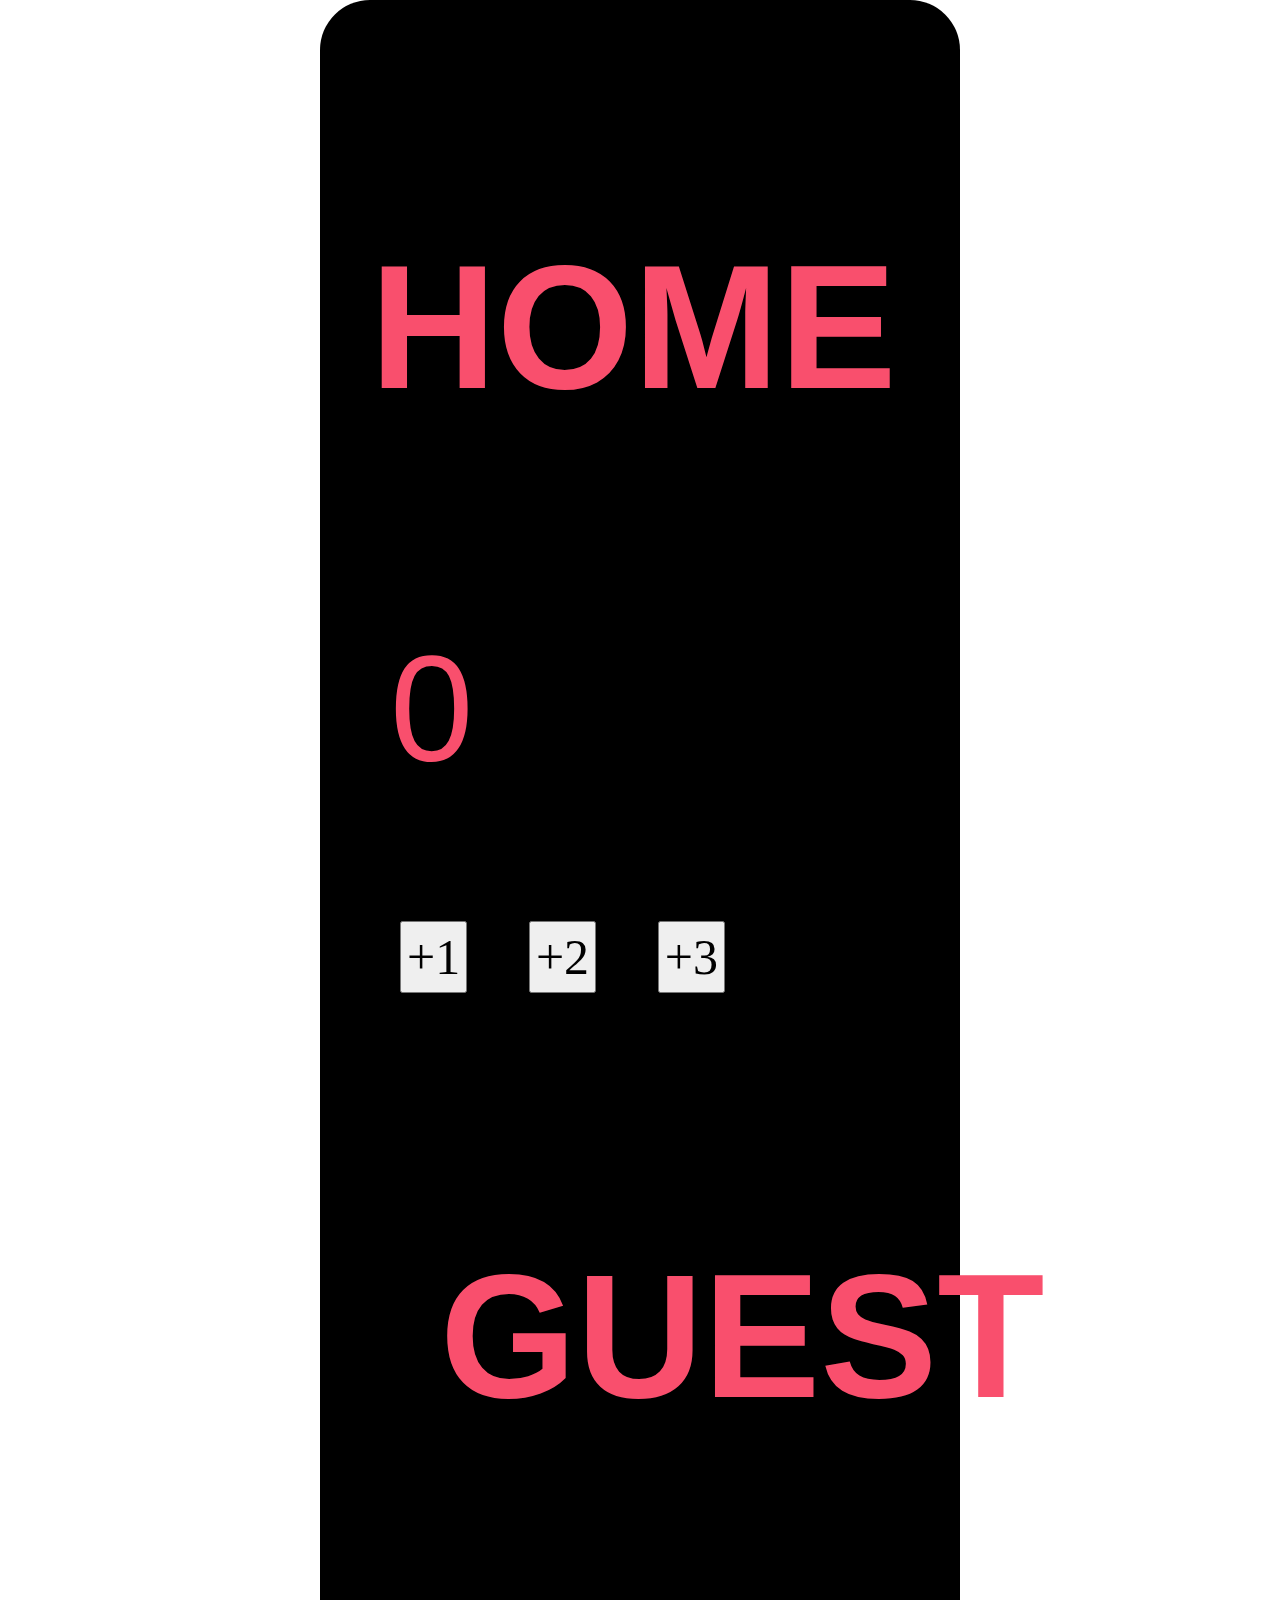
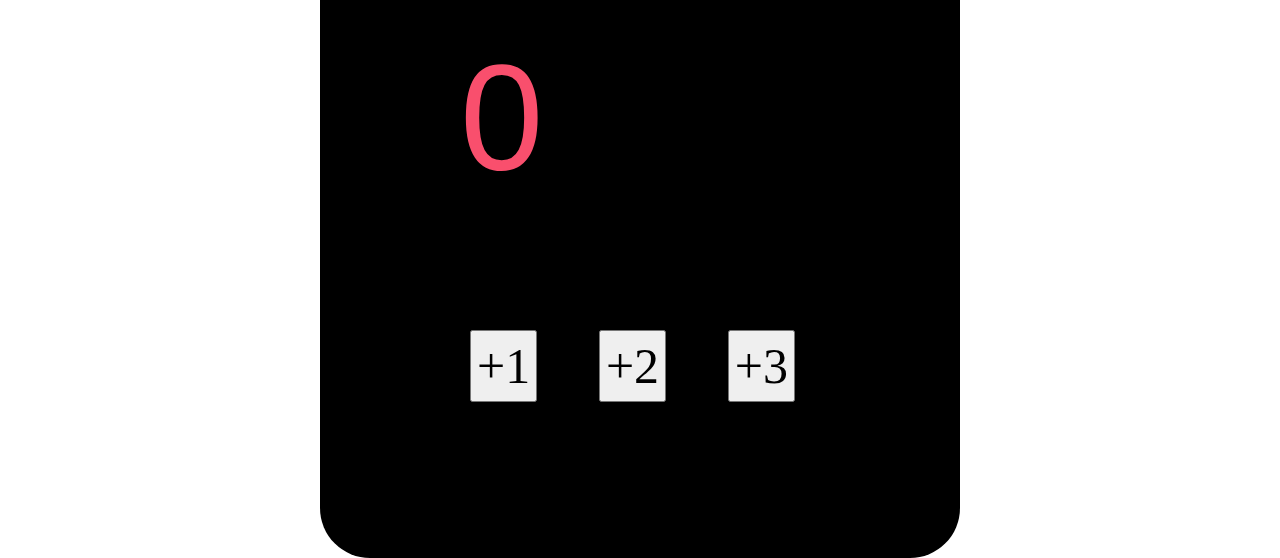
<file: BasketBall Counter/index.html>
<html>
    <head>
        <link rel="stylesheet" href="index.css">
    </head>
    <body>
        <div class="container">
            <div class="home">
                <h3>HOME</h3>
                <span id="home_score">0</span>
                <div class="score_button">
                    <button class="plus_score" onclick="add_one()">+1</button>
                    <button class="plus_score" onclick="mid_range()">+2</button>
                    <button class="plus_score" onclick="from_deep()">+3</button>
                <div>
            </div>
            <div class="guest">
                <h3>GUEST</h3>
                <span id="guest_score">0</span>
                <div class="score_button1">
                    <button class="plus_score" onclick="free_throw()">+1</button>
                    <button class="plus_score" onclick="from_2()">+2</button>
                    <button class="plus_score" onclick="from_3()">+3</button>
                <div>
            </div>
        </div>
        <script src="index.js"></script>
    </body>
</html>
</file>
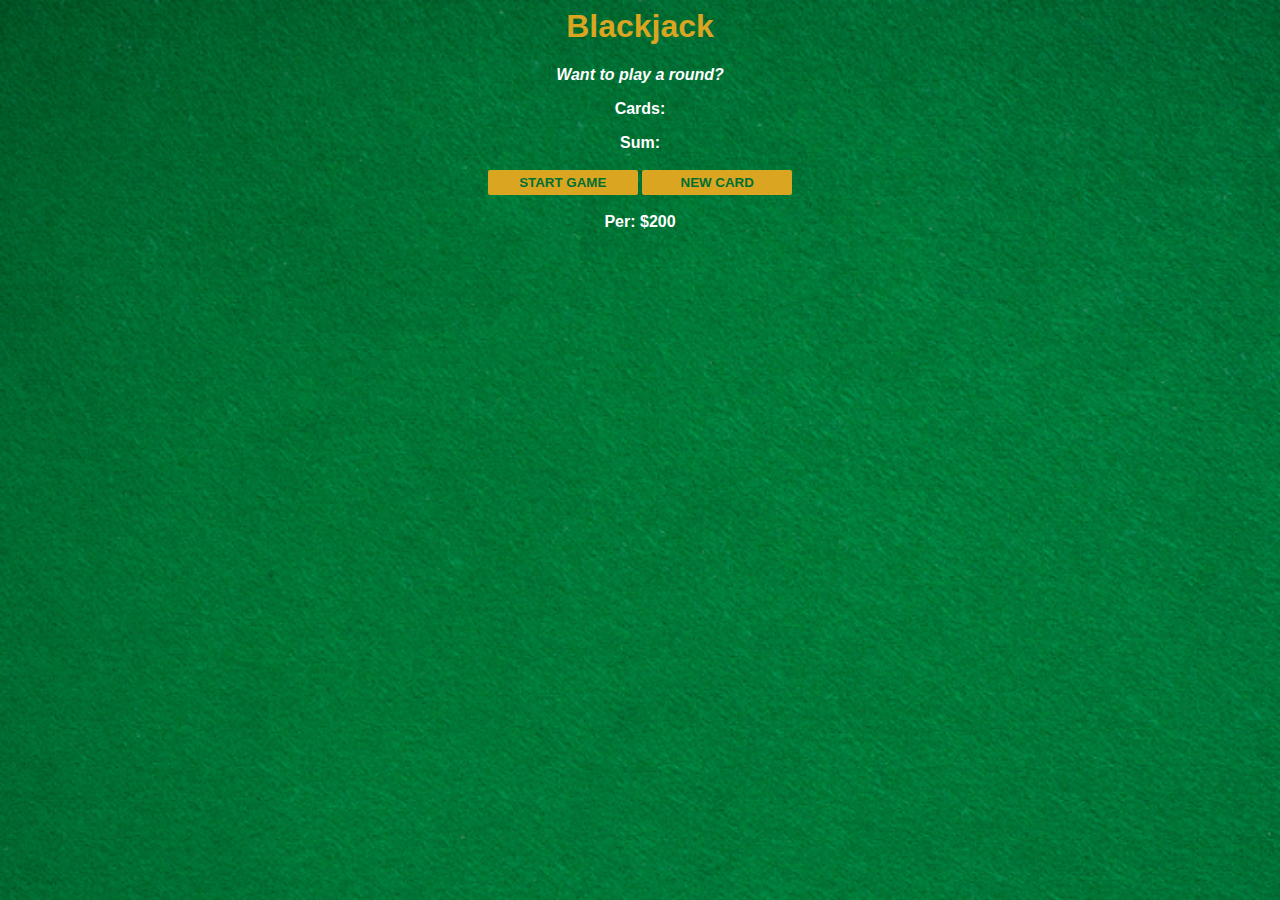
<file: Black-Jack/index.html>
<html>
    <head>
        <link rel="stylesheet" href="index.css">
    </head>
    <body>
        <h1>Blackjack</h1>
        <p id="message-el">Want to play a round?</p>
        <p id="cards-el">Cards:</p>
        <p id="sum-el">Sum:</p>
        <button onclick="startGame()">START GAME</button>
        <button onclick="newCard()">NEW CARD</button>
        <p id="player-el"></p>
        <script src="index.js"></script>
    </body>
</html>
</file>
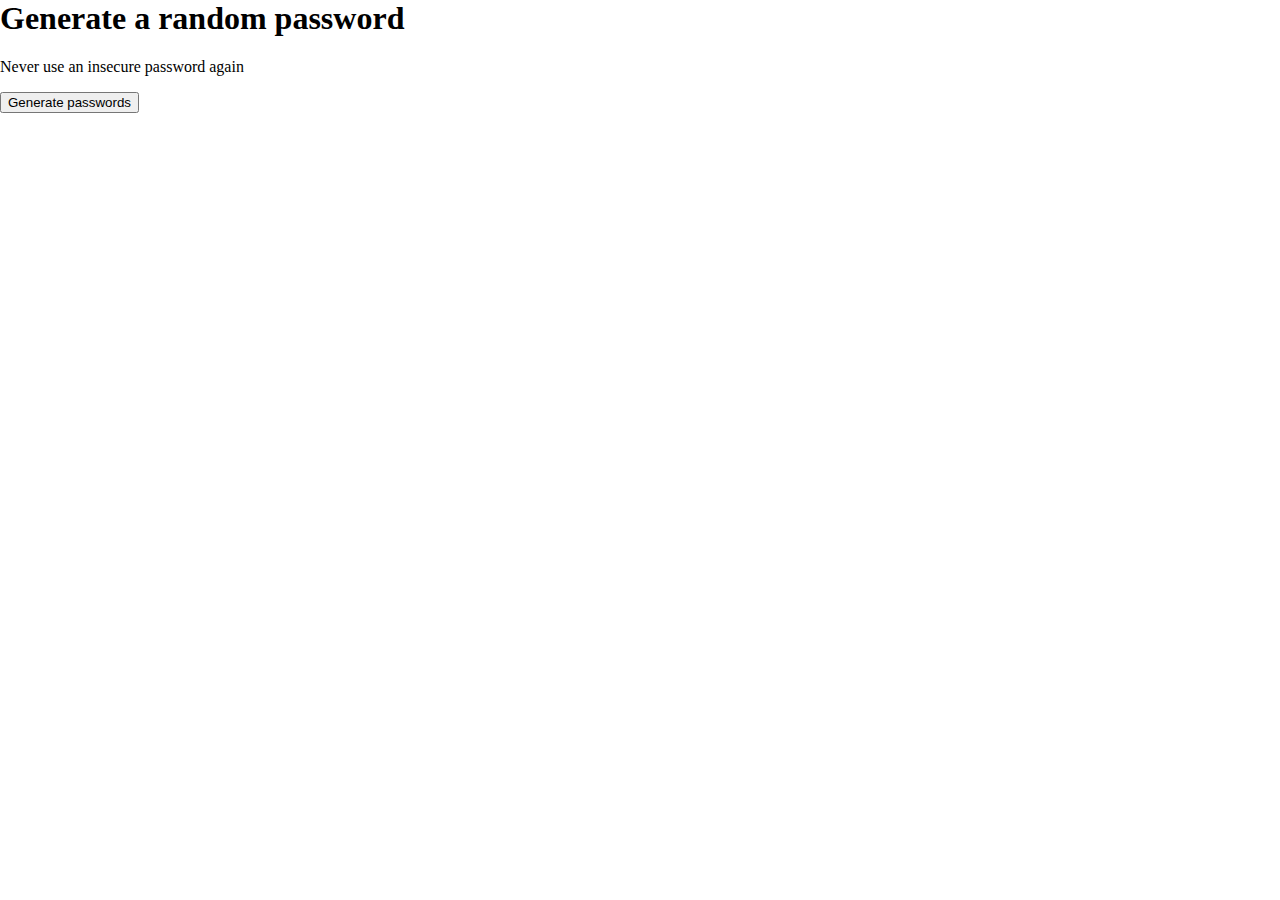
<file: FrontEnd-Development/Password-Generator/index.html>
<html>
    <head>
        <link rel="stylesheet" href="index.css">
    </head>
    <body>
        <title>Password-Generator</title>
        <h1>Generate a random password</h1>
        <p>Never use an insecure password again</p>
        <button onclick="">Generate passwords</button>

        <span id="pas1"></span>
        <span id="pas2"></span>

        <script src="index.js"></script>
    </body>
</html>
</file>
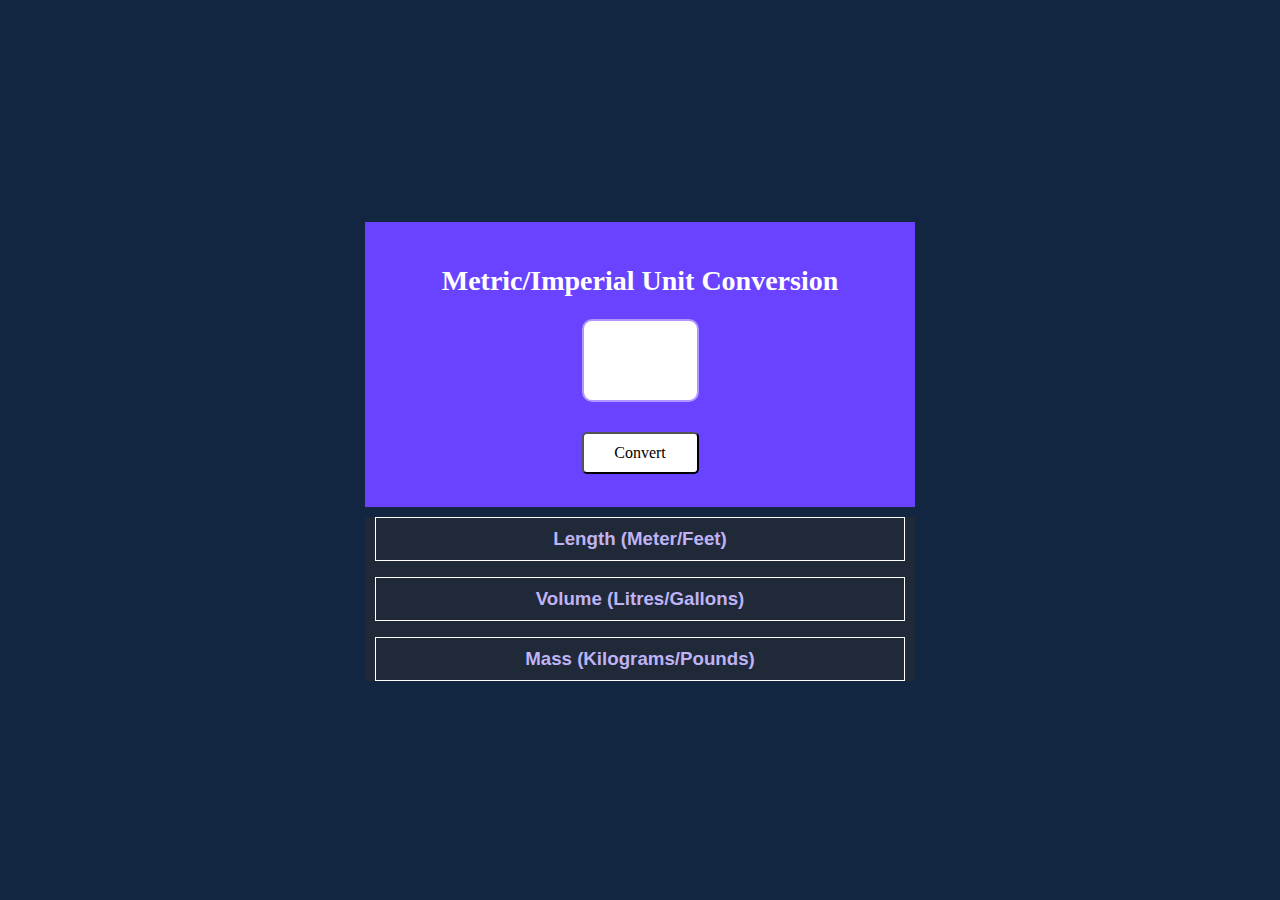
<file: FrontEnd-Development/Unit Converter/index.html>
<html>
    <head>
        <link rel="stylesheet" href="index.css">
        <title>Unit Conversion</title>
    </head>
    <body>
        <div class="Container">
            <div class="Main-Container">
                <h1>Metric/Imperial Unit Conversion</h1>
                <input id="Conversion"></input>
                <button onclick="Convert()">Convert</button>
            </div>
            <div class="Secondary-Container">
                <div>
                    <h3>Length (Meter/Feet)</h3>
                    <p id="Length"></p>
                    
                    <h3>Volume (Litres/Gallons)</h3>
                    <p id="Volume"></p>
                    
                    <h3>Mass (Kilograms/Pounds)</h3>
                    <p id="Mass"></p>
                </div>
                
            </div>
            
        </div>
        <script src="index.js"></script>
    </body>
</html>
</file>
<file: BasketBall Counter/index.css>
body {
    margin: 0;
}

.container {
    display: flex;
    justify-content: space-around;
}

.home,
.guest{
    font-family: "Cursed Timer", sans-serif;
    font-size: 150px;
    color:#F94F6D;
    background: black;
    padding: 50px 50px;
    border-radius: 50px;

}

.score_button,
.score_button1{
    justify-content: center;
    width: 500px;
    padding: 20px;
}

#home_score,
#guest_score{
    display: flex;
    width: 500px;
    margin: auto;
    padding: 20px;

}

.plus_score{
    font-size: 50px;
    padding: 5px;
    margin: 10px;
    font-family: "CursedTimer";
}
</file>
<file: Black-Jack/index.css>
body {
    font-family: 'Trebuchet MS', 'Lucida Sans Unicode', 'Lucida Grande', Arial, sans-serif;
    background-image: url("images/table.png");
    background-size: cover;
    font-weight: bold;
    color: white;
    text-align: center;
}

h1 {
    color: goldenrod;
}

#message-el {
    font-style: italic;
}

button {
    color: #016f32;
    width: 150px;
    background: goldenrod;
    padding-top: 5px;
    padding-bottom: 5px;
    font-weight: bold;
    border: none;
    border-radius: 2px;
    margin-bottom: 2px;
    margin-top: 2px;
}
</file>
<file: FrontEnd-Development/Password-Generator/index.css>
body {
    margin: 0;
}
</file>
<file: FrontEnd-Development/Unit Converter/index.css>
body {
    margin: 0;
    min-height: 100vh;
    font-family: Arial, sans-serif;
    background-color: #122642;
    display: flex;
    justify-content: center;
    align-items: center;
    
}
.Container{
    text-align: center;
    color: #ffffff;
    
}
.Main-Container{
    background: #6943ff;
    width: 550;
    height: 285;
}
.Secondary-Container{
    background: #1F2937;

}
h1{
    font-family: Inter;
    font-weight: 800;
    font-size: 28px;
    line-height: 38px;
    padding-top: 40px;
    
}
h3{
    margin: 10px 10px;
    padding: 10px 30px;
    color: #bfb3f6;
    border: 1px solid #ffffff;
}
#Conversion{
    width: 117;
    height: 83;
    border-radius: 10px;
    border-width: 4px;
    border: 2px solid rgba(178, 149, 255, 1);
    margin-bottom: 20px;
    font-family: Inter;
    font-weight: 800;
    font-style: Extra Bold;
    font-size: 58px;
    line-height: 24.39px;
    letter-spacing: 0%;
    text-align: center;
    color: #ffffff;


}
button{
    display: block;
    font-family: Inter;
    font-weight: 500;
    font-size: 16px;
    line-height: 24px;
    letter-spacing: 0%;
    margin: auto;
    margin-top: 10px;
    width: 117;
    height: 42;
    border-radius: 5px;
    background-color: #ffffff;
    box-shadow: 0px 1px 2px 0px rgba(0, 0, 0, 0.05);
    cursor: pointer;
}
</file>
